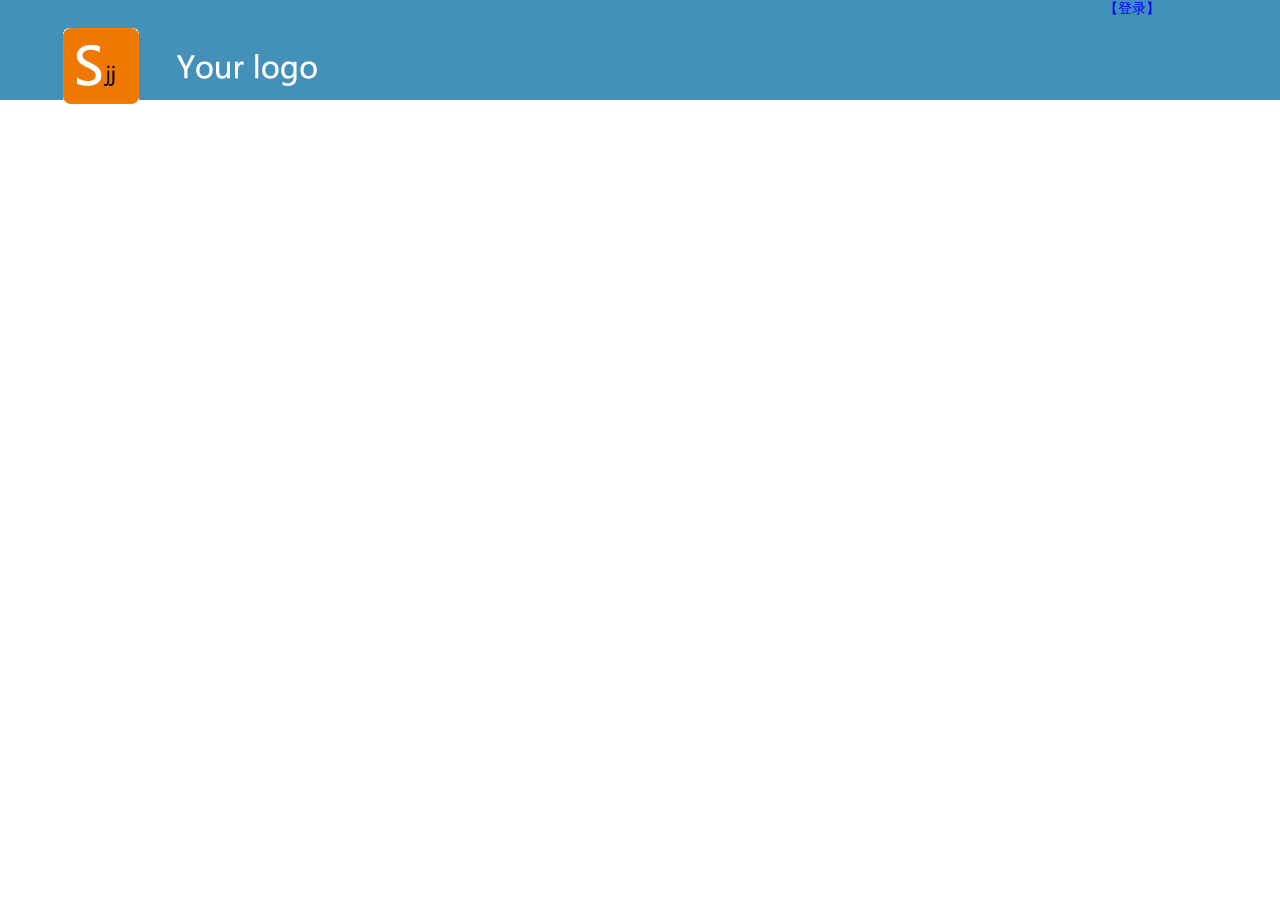
<file: templates/head2.html>
<!DOCTYPE html PUBLIC "-//W3C//DTD XHTML 1.0 Transitional//EN" "http://www.w3.org/TR/xhtml1/DTD/xhtml1-transitional.dtd">
<html xmlns="http://www.w3.org/1999/xhtml">
<head>
<meta http-equiv="Content-Type" content="text/html; charset=utf-8" />
<title>头部-有点</title>
<link rel="stylesheet" type="text/css" href="/static/css/public.css" />
<script type="text/javascript" src="/static/js/jquery.min.js"></script>
<script type="text/javascript" src="/static/js/public.js"></script>
</head>

<body>
	<!-- 头部 -->
	<div class="head">
		<div class="headL">
			<img class="headLogo" src="/static/img/logLOGO.png"/>
		</div>
		<div class="headR">
			<span style="color:#FFF"><a href="login.html" target="_blank">【登录】</a></span>
		</div>
	</div>
</body>
</html>
</file>
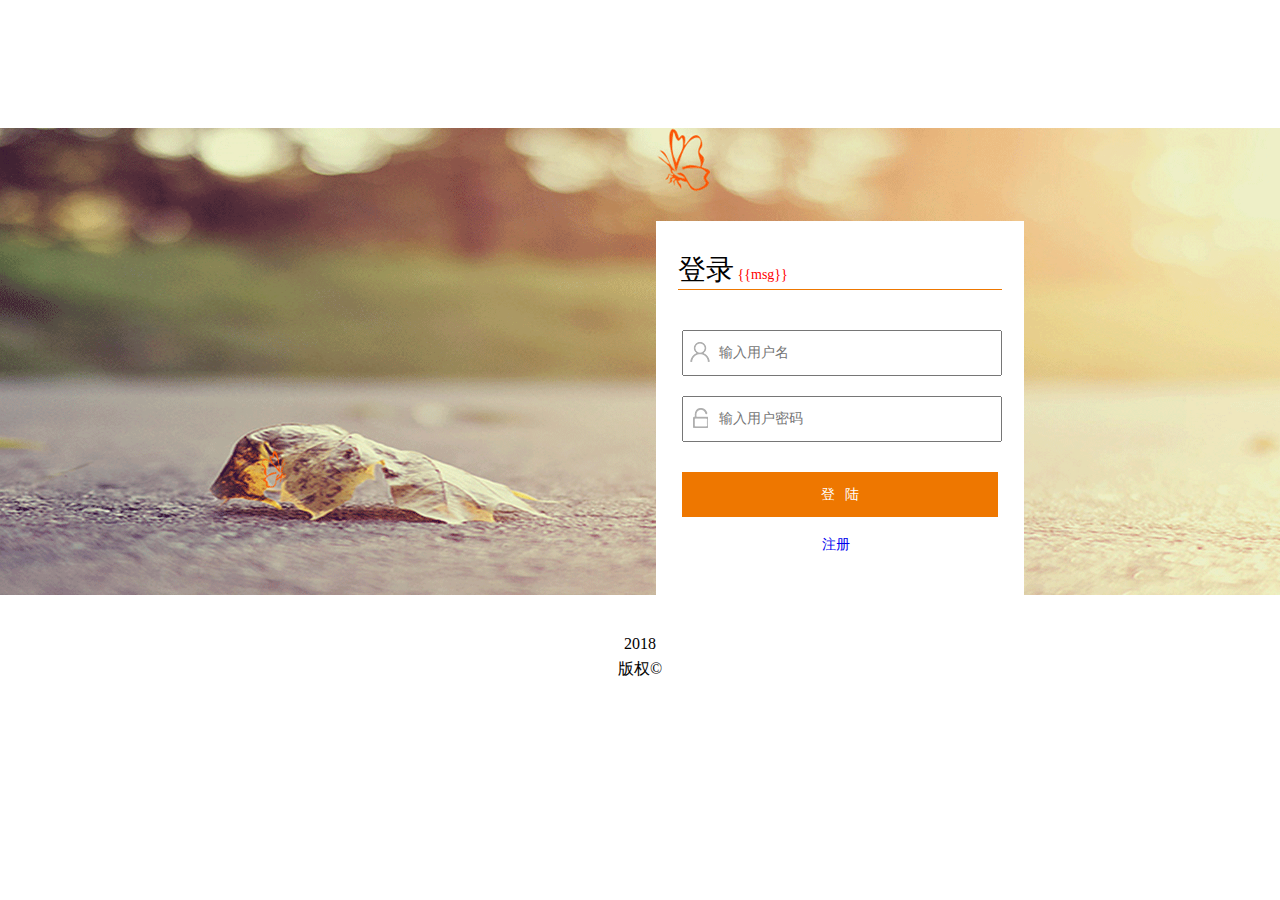
<file: templates/login.html>
<!DOCTYPE html PUBLIC "-//W3C//DTD XHTML 1.0 Transitional//EN"
        "http://www.w3.org/TR/xhtml1/DTD/xhtml1-transitional.dtd">
<html xmlns="http://www.w3.org/1999/xhtml">
<head>
    <meta http-equiv="Content-Type" content="text/html; charset=utf-8"/>
    <title>登录</title>
    <link rel="stylesheet" type="text/css" href="/static/css/public.css"/>
    <link rel="stylesheet" type="text/css" href="/static/css/page.css"/>
    <script type="text/javascript" src="/static/js/jquery.min.js"></script>
    <script type="text/javascript" src="/static/js/public.js"></script>
</head>
<body>

<div style="margin-top: 10%">
    <form action="" method="post">
        <!-- 登录body -->
        <div class="logDiv">
            <img class="logBanner" src="/static/img/logBanner.png"/>
            <div class="logGet">
                <!-- 头部提示信息 -->
                <div class="logD logDtip">
                    <p class="p1">登录</p>
                    <span style="color: red">{{msg}}</span>
                </div>
                <!-- 输入框 -->
                <div class="lgD">
                    <img class="img1" src="/static/img/logName.png"/>
                    <input type="text" placeholder="输入用户名" name="username"/>
                </div>
                <div class="lgD">
                    <img class="img1" src="/static/img/logPwd.png"/>
                    <input type="password" placeholder="输入用户密码" name="password"/>
                </div>
                <div class="logC">

                    <button>
                        <input type="submit" value="登 &nbsp;&nbsp;陆" style="background: none;border: none;color: white">
                    </button>

                </div>

                <div style="margin-top: 5%; margin-left: 45%">
                    <a href="/user/register/">注册</a>
                </div>
            </div>
        </div>
    </form>
</div>
<!-- 登录body  end -->

<!-- 登录页面底部 -->
<div class="logFoot">
    <p class="p1">2018</p>
    <p class="p2">版权©</p>
</div>
<!-- 登录页面底部end -->

</body>
</html>
</file>
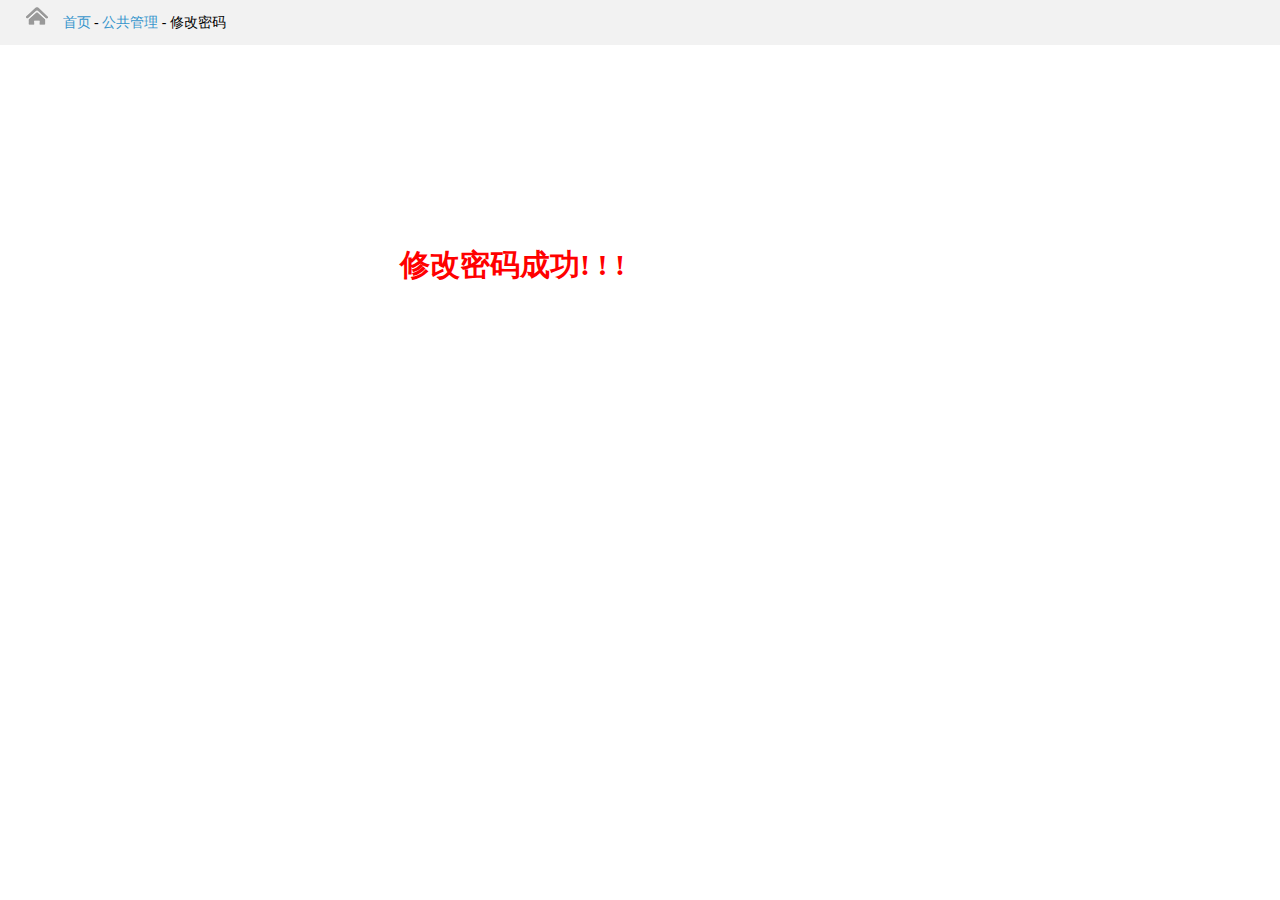
<file: templates/pwd_change_su.html>
<!DOCTYPE html PUBLIC "-//W3C//DTD XHTML 1.0 Transitional//EN"
        "http://www.w3.org/TR/xhtml1/DTD/xhtml1-transitional.dtd">
<html xmlns="http://www.w3.org/1999/xhtml">
<head>
    <meta http-equiv="Content-Type" content="text/html; charset=utf-8"/>
    <title>修改密码</title>
    <link rel="stylesheet" type="text/css" href="/static/css/css.css"/>
    <script type="text/javascript" src="/static/js/jquery.min.js"></script>
</head>
<body>
<div id="pageAll">
    <div class="pageTop">
        <div class="page">
            <img src="/static/img/coin02.png"/><span><a href="#">首页</a>&nbsp;-&nbsp;<a
                href="#">公共管理</a>&nbsp;-</span>&nbsp;修改密码
        </div>

    </div>
   <div style="width: 600px;height: 400px;margin:200px 400px auto">
       <h1 style="color: red;font-size: 30px">修改密码成功!   !  !</h1>
   </div>
</div>

</body>
</html>
</file>
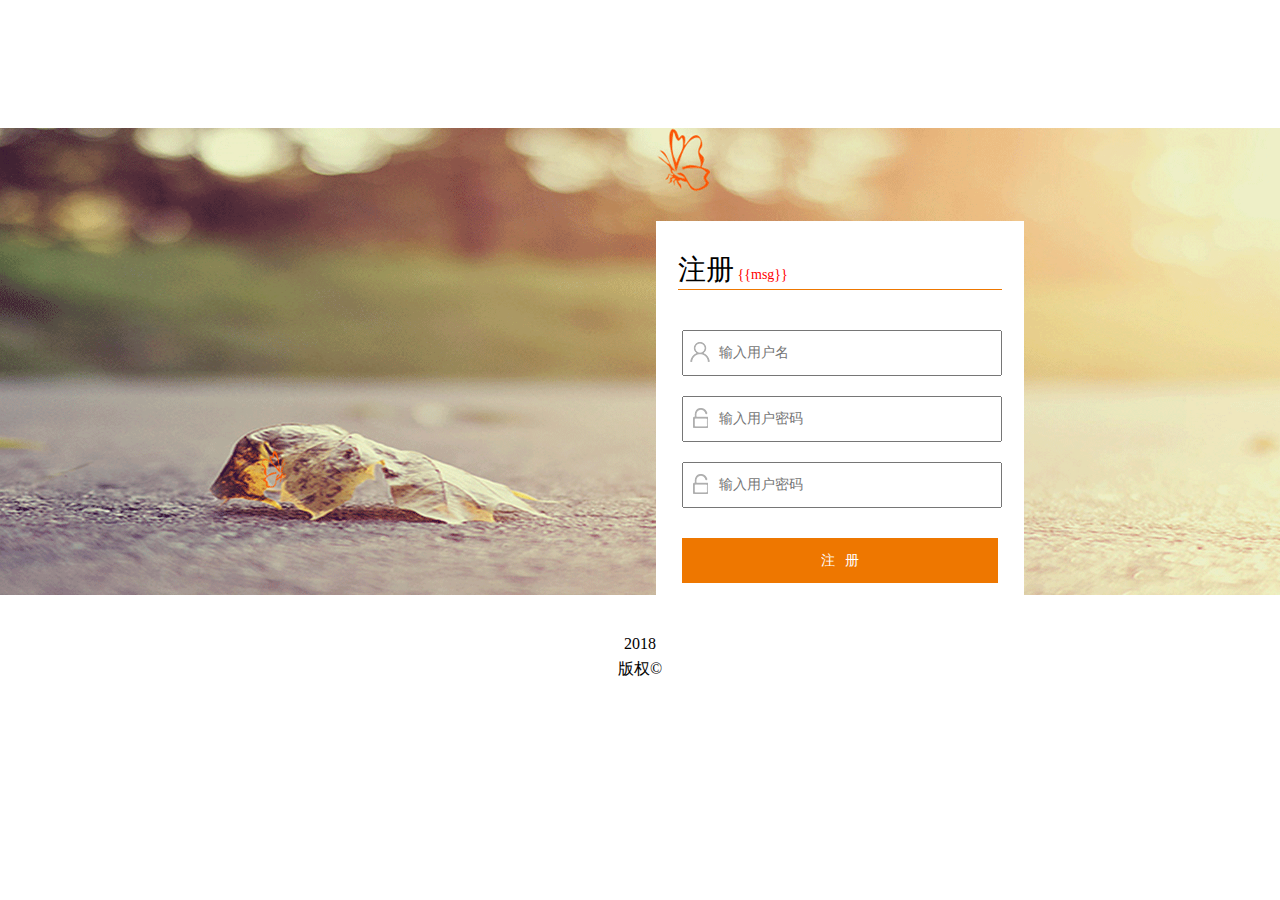
<file: templates/register.html>
<!DOCTYPE html PUBLIC "-//W3C//DTD XHTML 1.0 Transitional//EN" "http://www.w3.org/TR/xhtml1/DTD/xhtml1-transitional.dtd">
<html xmlns="http://www.w3.org/1999/xhtml">
<head>
<meta http-equiv="Content-Type" content="text/html; charset=utf-8" />
<title>注册</title>
<link rel="stylesheet" type="text/css" href="/static/css/public.css" />
<link rel="stylesheet" type="text/css" href="/static/css/page.css" />
<script type="text/javascript" src="/static/js/jquery.min.js"></script>
<script type="text/javascript" src="/static/js/public.js"></script>
</head>
<body>
<div style="margin-top: 10%">
	<form action="" method="post">
	<!-- 登录body -->
	<div class="logDiv">
		<img class="logBanner" src="/static/img/logBanner.png" />
		<div class="logGet">
			<!-- 头部提示信息 -->
			<div class="logD logDtip">
				<p class="p1">注册</p>
				<span style="color: red">{{msg}}</span>
			</div>
			<!-- 输入框 -->
			<div class="lgD">
				<img class="img1" src="/static/img/logName.png" />
				<input type="text" placeholder="输入用户名" name="username" />
			</div>
			<div class="lgD">
				<img class="img1" src="/static/img/logPwd.png" />
				<input type="password" placeholder="输入用户密码" name="pwd1" />
			</div>
			<div class="lgD">
				<img class="img1" src="/static/img/logPwd.png" />
				<input type="password" placeholder="输入用户密码" name="pwd2" />
			</div>
			<div class="logC">
				<a href="#" target="_self">
					<button>
						<input type="submit" value="注 &nbsp;&nbsp;册" style="background: none;border: none;color: white">
					</button>
				</a>
			</div>
		</div>
	</div>
	</form>
</div>
	<!-- 登录body  end -->

	<!-- 登录页面底部 -->
	<div class="logFoot">
		<p class="p1">2018</p>
		<p class="p2">版权©</p>
	</div>
	<!-- 登录页面底部end -->

</body>
</html>
</file>
<file: static/css/public.css>
@charset "utf-8";

* {
	padding: 0;
	margin: 0;
	font-family: "Microsoft YaHei";
	font-size: 14px;
}
#hides{display: none;}
a {
	text-decoration: none;
}

li {
	list-style-type: none;
}

/*head.css*/
/*页面整形CSS   请勿删除和覆盖   hy*/
#bg {
	width: 100%;
	overflow-x: hidden;
}

.head {
	width: 100%;
	height: 100px;
	background-color: #4390b9;
}

.head .headL {
	width: 440px;
	height: 100%;
	text-align: center;
	float: left;
	display: inline-block;
}

.head .headL img.headLogo {
	padding-top: 28px;
}

.head .headR {
	width: 400px;
	height: 100%;
	display: inline-block;
	float: right;
	text-align: right;
	margin-right: 120px;
}

.head .headR .p1 {
	padding-top: 30px;
	font-size: 18px;
	color: white;
	display: inline-block;
	cursor: pointer;
}

.head .headR .p2 {

}

.head .headR .p2 a {
	font-size: 14px;
	padding-top: 12px;
	display: inline-block;
	color: white;
	cursor: pointer;
}
/*head.html  弹出框关闭*/
.closeOut {
	width: 100%;
	height: 100%;
	background-color: rgba(0, 0, 0, 0.39);
	position: fixed;
	top: 0px;
	display: none;
}

.closeOut .coDiv {
	width: 20%;
	margin: auto;
	background-color: #fff;
	position: relative;
	top: 30%;
	text-align: center;
}

.closeOut .coDiv .p1 {
	position: relative;
	top: 5px;
	left: 45%;
}

.closeOut .coDiv .p1 span {
	width: 30px;
	height: 30px;
	display: inline-block;
	color: #fff;
	background-color: #3695cc;
	border-radius: 15px;
	line-height: 30px;
	font-size: 20px;
	cursor: pointer;
}

.closeOut .coDiv .p2 {
	font-size: 18px;
	margin-top: 20px;
}

.closeOut .coDiv .p3 {
	margin-top: 20px;
}

.closeOut .coDiv .p3 .ok {
	display: inline-block;
	width: 100px;
	height: 40px;
	background-color: #fff;
	border: 1px solid #3695cc;
	line-height: 40px;
	margin-left: 25px;
	margin-right: 25px;
	color: #333;
	font-size: 16px;
	margin-bottom: 65px;
}

.closeOut .coDiv .p3 .no {
	background-color: #3695cc;
	color: #fff;
}

/*******left页面css*******/
.container {
	width: 220px;
	height: 100%;
	margin: auto;
	position: absolute;
}

.leftsidebar_box {
	width: 220px;
	height: 100%;
	background-color: #f2f2f2;
}

.leftsidebar_box dt {
	background-color: #f9f9f9;
	color: #333;
	font-size: 14px;
	position: relative;
	line-height: 44px;
	cursor: pointer;
	border-bottom: 1px solid #dedede;
	border-right: 1px solid #dedede;
	padding-left: 40px;
}

.leftsidebar_box dd {
	display: none;
	position: relative;
	background-color: white;
	padding-left: 65px;
	border-bottom: 1px solid #dedede;
	border-right: 1px solid #dedede;
}

.leftsidebar_box dd a {
	color: #333;
	line-height: 42px;
	width: 100%;
	height: 100%;
	display: inline-block;
	cursor: pointer;
}

.leftsidebar_box dt img.icon1 {
	display: none;
	position: absolute;
	top: 10px;
	left: 10px;
}

.leftsidebar_box dt img.icon2 {
	position: absolute;
	top: 10px;
	left: 10px;
}

.leftsidebar_box dt img.icon3 {
	display: none;
	position: absolute;
	top: 20px;
	right: 12px;
}

.leftsidebar_box dt img.icon4 {
	position: absolute;
	top: 20px;
	right: 12px;
}

.leftsidebar_box dd img.icon5 {
	display: none;
	position: absolute;
	top: 0px;
	right: 0px;
}

.leftsidebar_box dd img.coin11 {
	display: none;
	position: absolute;
	top: 0px;
	left: 40px;
}

.leftsidebar_box dd img.coin22 {
	position: absolute;
	top: 0px;
	left: 40px;
}

.leftsidebar_box dl dd:last-child {
	padding-bottom: 10px;
}

.leftsidebar_box .line {
	background-color: #f9f9f9;
	color: #333;
	font-size: 14px;
	position: relative;
	line-height: 44px;
	cursor: pointer;
	border-bottom: 1px solid #dedede;
	border-right: 1px solid #dedede;
	padding-left: 40px
}

.leftsidebar_box .line img {
	position: absolute;
	top: 10px;
	left: 10px;
}

.leftsidebar_box .menu_chioce1 {
	color: #106ea9;
}

.leftsidebar_box .menu_chioce2 {
	color: #106ea9;
}
/*left.css end*/
</file>
<file: static/css/page.css>
@charset "utf-8";
/*登录页面样式*/
.logHead {
	width: 100%;
	height: 140px;
}
#hides{display: none;}
.logHead img {
	margin-left: 20%;
	margin-top: 32px;
}

.logDiv {
	width: 100%;
	position: relative;
}

.logDiv img.logBanner {
	width: 100%;
	overflow: hidden;
}

.logDiv .logGet {
	width: 368px;
	height: 408px;
	background-color: white;
	position: absolute;
	top: 20%;
	right: 20%;
}

.logDiv .logGet .logDtip {
	width: 88%;
	border-bottom: 1px solid #ee7700;
	margin: 0px auto;
	margin-bottom: 40px
}

.logDiv .logGet .lgD {
	width: 86%;
	margin: 0px auto;
	position: relative;
	margin-bottom: 20px;
}

.logDiv .logGet .lgD img.img1 {
	position: absolute;
	top: 12px;
	left: 8px;
}

.logDiv .logGet .lgD input {
	width: 100%;
	height: 42px;
	text-indent: 2.5rem;
}

.logDiv .logGet .lgD input.getYZM {
	width: 160px;
	display: inline-block;
}

.logDiv .logGet .lgD .logYZM {
	width: 100px;
	height: 46px;
	overflow: hidden;
	display: inline-block;
	position: relative;
	top: 18px;
}

.logDiv .logGet .lgD .logYZM img.yzm {
	width: 100%;
}

.logDiv .logGet .logD2 {
	margin-top: -20px;
}

.logDiv .logGet .logD .p1 {
	display: inline-block;
	font-size: 28px;
	margin-top: 30px;
}

.logDiv .logGet .logD .p2 {
	display: inline-block;
	font-size: 14px;
	margin-top: 45px;
	float: right;
	color: #ee7700;
}

.logDiv .logC {
	width: 86%;
	margin: 0px auto;
	margin-top: 30px;
}

.logDiv .logC button {
	width: 100%;
	height: 45px;
	background-color: #ee7700;
	border: none;
	color: white;
	font-size: 18px;
}

.logFoot {
	width: 100%;
	height: 118px;
	text-align: center;
}

.logFoot .p1 {
	padding-top: 40px;
	font-size: 16px;
}

.logFoot .p2 {
	padding-top: 6px;
	font-size: 16px;
}
/*登录页面样式end*/
</file>
<file: static/css/css.css>
@charset "utf-8";

* {
	padding: 0;
	margin: 0;
	font-family: "Microsoft YaHei";
	font-size: 14px;
}
#hides{display: none;}
a {
	text-decoration: none;
}

li {
	list-style-type: none;
}

/*全局定义css*/
#pageAll {
	width: 100%;
	overflow: hidden;
}

#pageAll .page {
	width: 96%;
	margin: 0px auto;
}

.pageTop {
	width: 100%;
	height: 45px;
	line-height: 45px;
	background-color: #f2f2f2;
}

.pageTop span {
	margin-left: 15px;
}

.pageTop a {
	color: #3695cc;
}

/*表格和 分页公共CSS*/
table {
	border-collapse: collapse;
}

tr {

}

td {
	text-align: center;
	border: 1px solid #dcdbdb;
}

.tdColor {
	height: 40px;
	background-color: #f2f2f2;
	color: #438eb9;
}

.tdC {
	color: #333;
}

.paging {
	width: 100%;
	margin-top: 50px;
	margin-bottom: 90px;
	text-align: right;
}
/*表格和 分页公共CSS end*/

/*广告页面CSS*/
.banner {

}

.banner .add {
	width: 100%;
	height: 120px;
}

.addA {
	display: inline-block;
	width: 160px;
	height: 35px;
	background-color: #47a4e1;
	line-height: 35px;
	text-align: center;
	color: #fff;
	margin-top: 40px;
	margin-left: 40px;
	font-size: 16px;
}
.hbHides1{display: none;}
.banner .banShow {

}

.banner .banShow .bsImg {
	margin-top: 15px;
	margin-bottom: 15px;
	width: 185px;
	height: 90px;
	overflow: hidden;
	margin-left: 66px;
}

.banner .banShow .bsImg img {
	max-width: 100%;
	max-height: 100%;
}

.banner .banShow .bsA {
	color: #333;
}

.operation {
	margin-left: 5px;
	margin-right: 5px;
	cursor: pointer;
}

.banDel {
	width: 100%;
	height: 100%;
	background-color: rgba(0, 0, 0, 0.29);
	position: fixed;
	top: 0px;
	display: none;
}

.cutMoney {
	width: 100%;
	height: 100%;
	background-color: rgba(0, 0, 0, 0.29);
	position: fixed;
	top: 0px;
	display: none;
}

.delete {
	width: 460px;
	margin: auto;
	background-color: #fff;
	text-align: center;
	position: relative;
	top: 20%;
}

.delete .close {
	height: 30px;
	text-align: right;
}

.delete .close img {
	margin-right: 5px;
	margin-top: 5px;
	cursor: pointer;
}

.banDel .delete .delP1 {
	margin-top: 40px;
	font-size: 20px;
}

.banDel .delete .delP2 {

}

.banDel .delete .delP2 .ok {
	display: inline-block;
	width: 100px;
	height: 40px;
	line-height: 40px;
	background-color: #3695cc;
	color: #fff;
	margin-top: 65px;
	margin-left: 25px;
	margin-right: 25px;
	font-size: 16px;
	cursor: pointer;
	margin-bottom: 65px;
}

.banDel .delete .delP2 .yes {
	color: #333;
	background-color: #fff;
	border: 1px solid #3695cc;
}

.banDel .delete .delP2 .no {

}
/*广告页面CSS end*/

/*广告上传编辑页面CSS*/
.bor {
	border: 1px solid #ccc;
}

.banneradd {
	margin-bottom: 160px;
	margin-top: 10px;
}

.baTopNo {
	width: 100%;
	border: none;
}

.baTopNo span {
	height: 50px;
	line-height: 50px;
	margin-left: 40px;
	font-size: 18px;
	color: #438eb9;
}

.baTop {
	width: 100%;
	border-bottom: 1px solid #ccc;
}

.baTop span {
	height: 50px;
	line-height: 50px;
	margin-left: 40px;
	font-size: 18px;
	color: #438eb9;
}

.baBody {
	margin-top: 20px;
	margin-left: 90px;
}

.bbD {
	margin-top: 20px;
}

.bbD .bbDP {

}

.bbD .bbDP .btn_ok {
	display: inline-block;
	width: 100px;
	height: 40px;
	line-height: 40px;
	background-color: #3695cc;
	color: #fff;
	margin-top: 50px;
	margin-right: 25px;
	font-size: 16px;
	cursor: pointer;
	text-align: center;
	margin-bottom: 160px;
	border: none;
}

.bbD .bbDP .btn_no {
	color: #333;
	background-color: #fff;
	border: 1px solid #3695cc;
}

.bbD .bbDP .btn_yes {
	margin-left: 66px;
}

.bbD .bbDd {
	width: 280px;
	height: 210px;
}
.bbD .selCss{
	width: 300px;
    height: 40px;
    border: 1px solid #ccc;
    text-indent: 15px;
}

.bbD .input1 {
	width: 300px;
	height: 40px;
	border: 1px solid #ccc;
	text-indent: 15px;
}

.bbD .input2 {
	width: 100px;
	height: 40px;
	border: 1px solid #ccc;
}

.bbD .input3 {
	width: 240px;
	height: 40px;
	border: 1px solid #ccc;
	text-indent: 15px;
	margin-left: 10px;
}
.bbD .UPimgD{width: 155px;height: 175px;position: relative;left: 83px;top: -20px;}
.bbD .UPimgD img.img{width: 100%;}
.bbD .UPimgD .FileD{width: 155px;height: 175px;overflow: hidden;position: absolute;top: 0px;}
.bbD .UPimgD .FileD .addFile{width: 100%;height: 100%;opacity: 0;filter: Alpha(Opacity=0);}
.bbD .bbDImg {
	width: 160px;
	height: 180px;
	background-color: #c6c6c6;
	text-align: center;
	line-height: 180px;
	font-size: 55px;
	color: #fff;
	margin-left: 72px;
	margin-top: -16px;
}

.bbD .bbDImg .Img1 {
	width: 160px;
	height: 180px;
	margin-top: -180px;
}

.bbD .file {
	width: 160px;
	height: 180px;
	position: relative;
	top: -180px;
	left: 45px;
	opacity: 0;
	filter: alpha(opacity = 0);
}

.bbD .bbDDel {
	float: right;
	margin-top: -20px;
	color: #ff0000;
}

.bbD label {
	margin-left: 15px;
	margin-right: 15px;
}

/*广告上传编辑页面CSS*/

/*意见管理页面CSS*/
.opinion {

}

.opinion .opShow {
	margin-top: 40px;
	margin-bottom: 95px;
}
/*意见管理页面CSS end*/

/*行家管理页面CSS*/
.connoisseur {

}

.conShow {
	margin-top: 30px;
}

.onsImg {
	width: 75px;
	height: 75px;
	margin-top: 25px;
	margin-left: 46px;
	overflow: hidden;
	margin-bottom: 25px;
}

.onsImg img {
	max-width: 100%;
	max-height: 100%;
}

.cfD {
	margin-top: 15px;
}

.cfD select {
	width: 200px;
	height: 30px;
	border: 1px solid #ccc;
	margin-left: 15px;
	margin-right: 45px;
	color: #999;
	text-indent: 15px;
}

.cfD .bselect {
	width: 140px;
}

.cfD label {
	margin-left: 20px;
}

.cfD .lar {
	margin-right: 45px;
}

.cfD .addUser {
	width: 220px;
	height: 30px;
	border: 1px solid #ccc;
	text-indent: 15px;
}

.cfD .button {
	margin-left: 10px;
	width: 135px;
	height: 30px;
	border: none;
	font-size: 16px;
	color: #fff;
	background-color: #47a4e1;
}

.cfD .addA1 {
	margin-top: 10px;
	margin-left: 120px;
}
/*行家管理页面CSS end*/

/*会员管理页面CSS*/
.vip {

}

.cfD .vpr {
	margin-right: 45px;
}

.cfD .vinput {
	width: 150px;
	height: 30px;
	border: 1px solid #ccc;
	text-indent: 15px;
}

.cfD .addA2 {
	margin-left: 30px;
}

.onsImgv {
	margin-left: 90px;
	margin-top: 25px;
}

.vip .vipinput {
	width: 55px;
	height: 25px;
	border: 1px solid #ccc;
	margin: 0px 10px;
}

.vip .vsAdd {
	display: inline-block;
	width: 50px;
	height: 25px;
	background-color: #2a9cdd;
	line-height: 25px;
	color: #fff;
	cursor: pointer;
	text-align: center;
}

.vip .vsAdd2 {
	background-color: white;
	color: #2a9cdd;
	border: 1px solid #2a9cdd;
	height: 23px;
	line-height: 23px;
	margin-left: 10px;
}

.bbD .vipHead {
	width: 75px;
	height: 75px;
	overflow: hidden;
	margin-top: -15px;
	margin-left: 82px;
}

.bbD .vipHead img {
	max-width: 100%;
	max-height: 100%;
}

.bbD .vipHead .vipP {
	position: relative;
	top: -17px;
	width: 100%;
	height: 15px;
	background-color: rgba(0, 0, 0, 0.25);
	color: #fff;
	text-align: center;
}

.bbD .vipHead .file1 {
	position: relative;
	top: -32px;
	width: 100%;
	height: 15px;
	background-color: rgba(0, 0, 0, 0.25);
	color: #fff;
	text-align: center;
	opacity: 0;
	filter: alpha(opacity = 0);
}

.bbD .vipHead1 {
	width: 75px;
	height: 75px;
	overflow: hidden;
	margin-top: -15px;
	margin-left: 105px;
}
.bbD .ptH{height: 40px;}

.bbD .btext2 {
	margin-top: -15px;
	margin-left: 105px;
}

.bbD .text2 {
	max-width: 670px;
	min-width: 670px;
	max-height: 120px;
	min-height: 120px;
	color: #333;
	text-indent: 15px;
}

.bbD .btext {
	margin-top: -15px;
	margin-left: 82px;
}
.bbD .text5{width: 540px;height: 110px;}

.bbD .bsp2{
    position: relative;
    top: -90px;
}
.bbD .bewm{
	width: 240px;
    height: 240px;
    border: 3px solid #807e7e;
    position: relative;
    top: -10px;
    left: 85px;
}

.bbD .bewm img{
	max-width: 100%;
}

.bbD .btext .text1 {
	max-width: 670px;
	min-width: 670px;
	max-height: 240px;
	min-height: 240px;
	color: #333;
	text-indent: 15px;
}

/*会员管理页面CSS end*/
.cfD .timeInput {
	width: 170px;
	height: 30px;
	border: 1px solid #ccc;
	text-indent: 15px;
}

/*话题管理页面CSS*/
.topic {

}

.topicP {
	margin-top: -5px;
	margin-bottom: 15px;
}

.topic .topicP .topicImg {
	margin-left: 10px;
}
/*话题管理页面CSS end*/

/*心愿管理页面 、约见管理页面CSS*/
.wishShow {
	margin-top: 30px;
}

.wishShow .wishImgv {
	margin-left: 60px;
}

.onsInmA {
	margin-left: 100px;
}

.tpapA {
	color: #333;
}

#inputSTWish {
	width: 100px;
}
/*心愿管理页面CSS、、约见管理页面CSS end*/
.cfD .userinput {
	width: 220px;
	height: 40px;
	border: 1px solid #ccc;
	text-indent: 15px;
	color: #999;
}

.cfD .userbtn {
	margin-left: 60px;
	width: 135px;
	height: 40px;
	border: none;
	font-size: 16px;
	color: #fff;
	background-color: #47a4e1;
}

/*修改密码*/
.bacen {
	margin: auto;
	width: 400px;
	margin-top: 60px;
}

.imga {
	display: none;
}

.imgb {
	display: none;
}

/*新增加弹出框样式    增加金额和减少金额   hy*/
/*.addMoney{}
.addMoney .addDivs{}
.addMoney .addDivs .addDimg{}
.addMoney .addDivs .addDimg{}*/
.addDivs .addDimg img.user {
	width: 100px;
	margin-top: 50px;
}

.addDivs .addDName {
	font-size: 16px;
	margin-top: 15px;
	color: #333;
}

.addDivs .addDps {
	margin-top: 20px;
	color: #666;
}

.addDivs .addDps input {
	height: 30px;
	border: 1px solid #ccc;
	text-indent: 10px;
}

.addDivs .addDps .come1 {
	width: 155px;
	height: 30px;
	margin-left: -5px;
	border: 1px solid #ccc;
	text-indent: 10px;
	color: #666;
}

.addDivs .addDps .come2 {
	width: 155px;
	height: 30px;
	margin-left: -5px;
	border: 1px solid #ccc;
	text-indent: 10px;
	color: #666;
}

.addDivs .addDps .area {
	border: 1px solid #ccc;
	text-indent: 10px;
	margin-left: 4px;
	width: 155px;
	min-width: 155px;
	max-width: 155px;
	height: 60px;
	min-height: 60px;
	max-height: 60px;
}

.addDivs .addDps .spanVIPs {
	position: relative;
	top: -44px;
	left: 5px;
}

.banDel .delete .delP2 .moneyAdd1 {
	background-color: #3695cc;
	color: white;
}

.banDel .delete .delP2 .moneyAdd2 {
	background-color: white;
	color: #3695cc;
	border: 1px solid #3695cc;
	height: 38px;
	line-height: 40px;
}

/*新样式修复***添加话题*/
.addHTs {
	display: inline-block;
	width: 40px;
	height: 18px;
	line-height: 18px;
	background-color: #47a4e1;
	color: white;
	padding: 4px;
	position: relative;
	top: -5px;
}


/*11.25   新地址选择页面CSS   公共样式   hy*/
.ctAlert{display: none;width: 100%;height: 100%;position: fixed;top: 0px;background-color: rgba(0, 0, 0, 0.4);}
.citys{width: 90%;margin: 0px auto;background-color: white;  margin-top: 50px;padding-bottom: 20px;}
.citys .getCtys{min-height: 50px;padding-top: 50px;padding-left: 40px;float: left;font-size: 16px;  color: #666;  width: 80%;}
.citys .closeCys{min-height: 50px;float: right;width: 120px;height: 40px;background-color: #3695cc;line-height: 50px;text-align: center;position:relative;top: 50px;right: 100px;color: white;font-size: 16px;cursor: pointer;}
.citys .cityDiv{clear: both;width: 90%;margin: 0px auto;  margin-bottom: 30px;}
.citys .cityDiv .cts{display: inline-block;width: 20px;height: 20px;font-size: 18px;color: #3695cc;}
.citys .cityDiv .ctn{display: inline-block;font-size: 16px;padding-left: 5px;padding-right: 5px;padding-bottom: 3px;cursor: pointer;color: #666;}
.citys .cityDiv .ctn:hover{color: white;background-color:#3695cc;}
/*添加进来的DIV*/
.citys .getCtys .ctn{display: inline-block;padding-left: 5px;padding-right: 5px;color: #3695cc;font-size: 16px;cursor: pointer;}
/*11.25   新地址选择页面CSS   公共样式   hy    end  */
</file>
